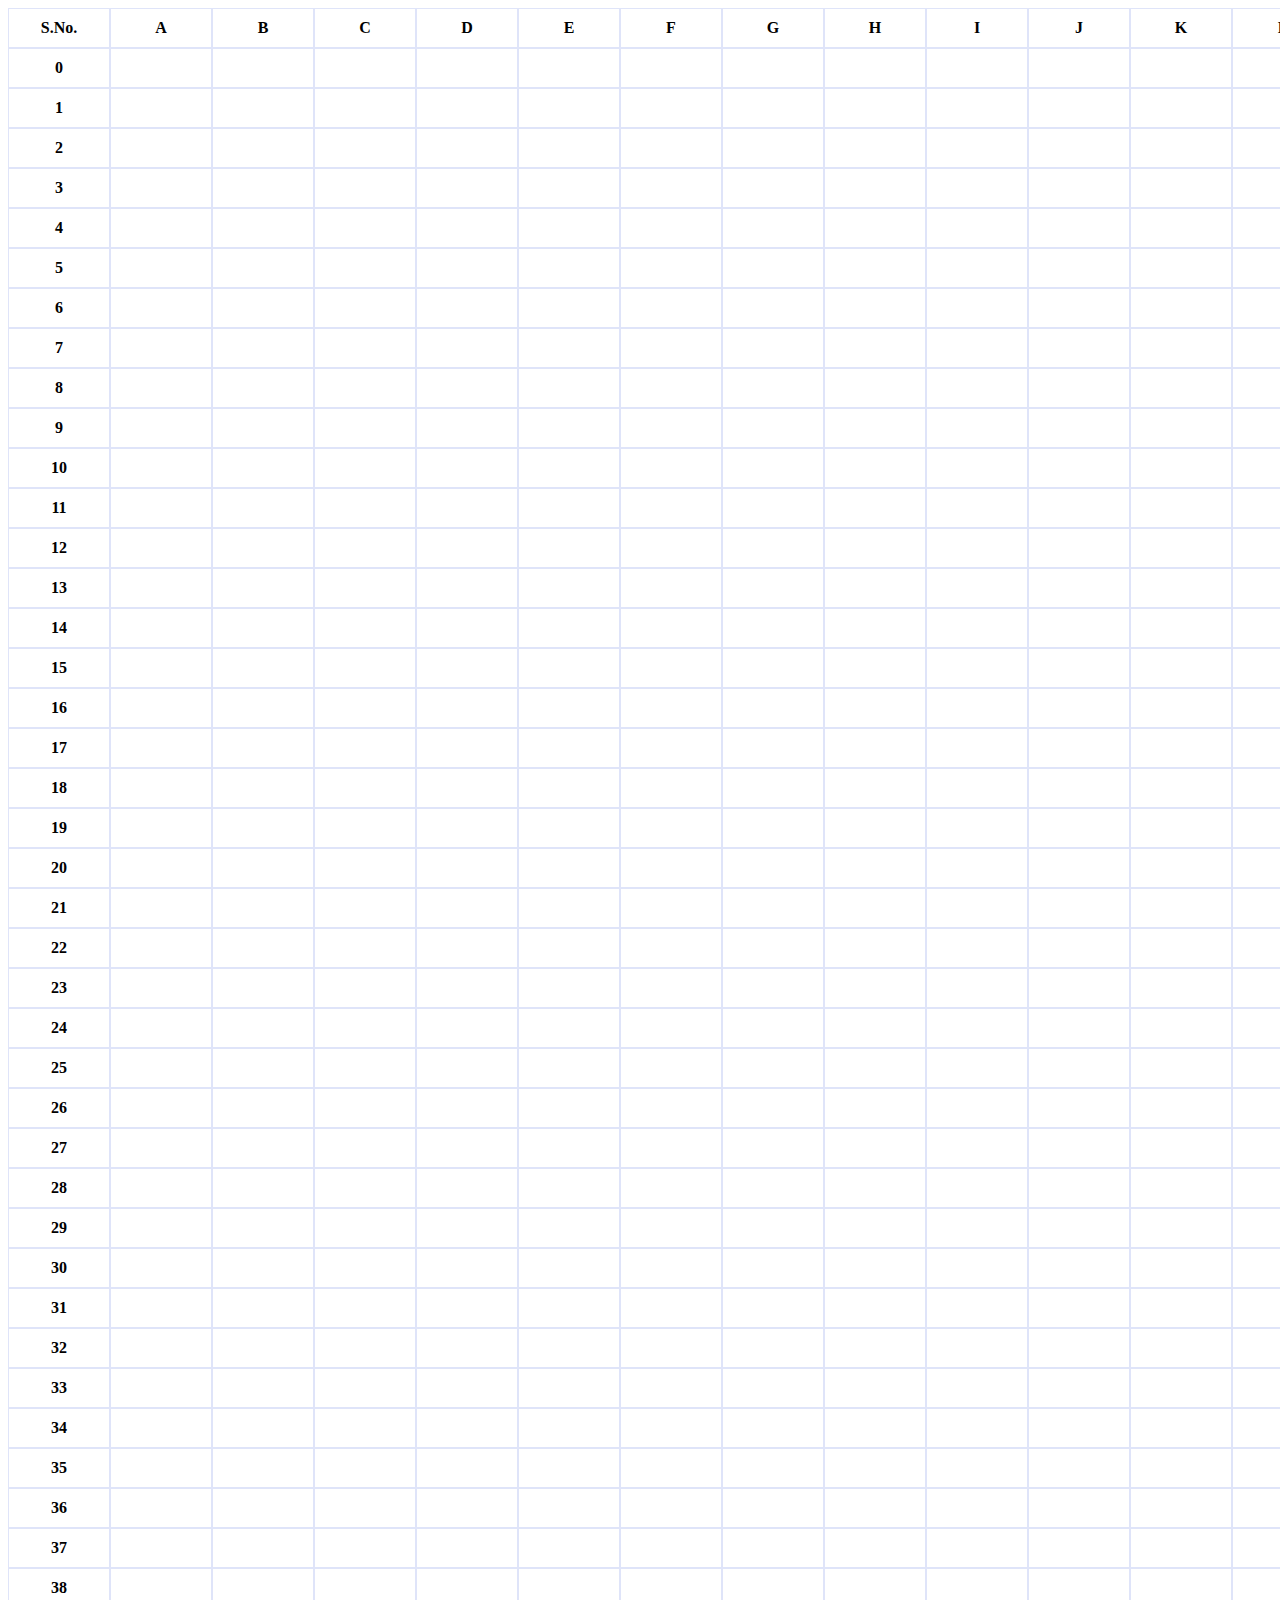
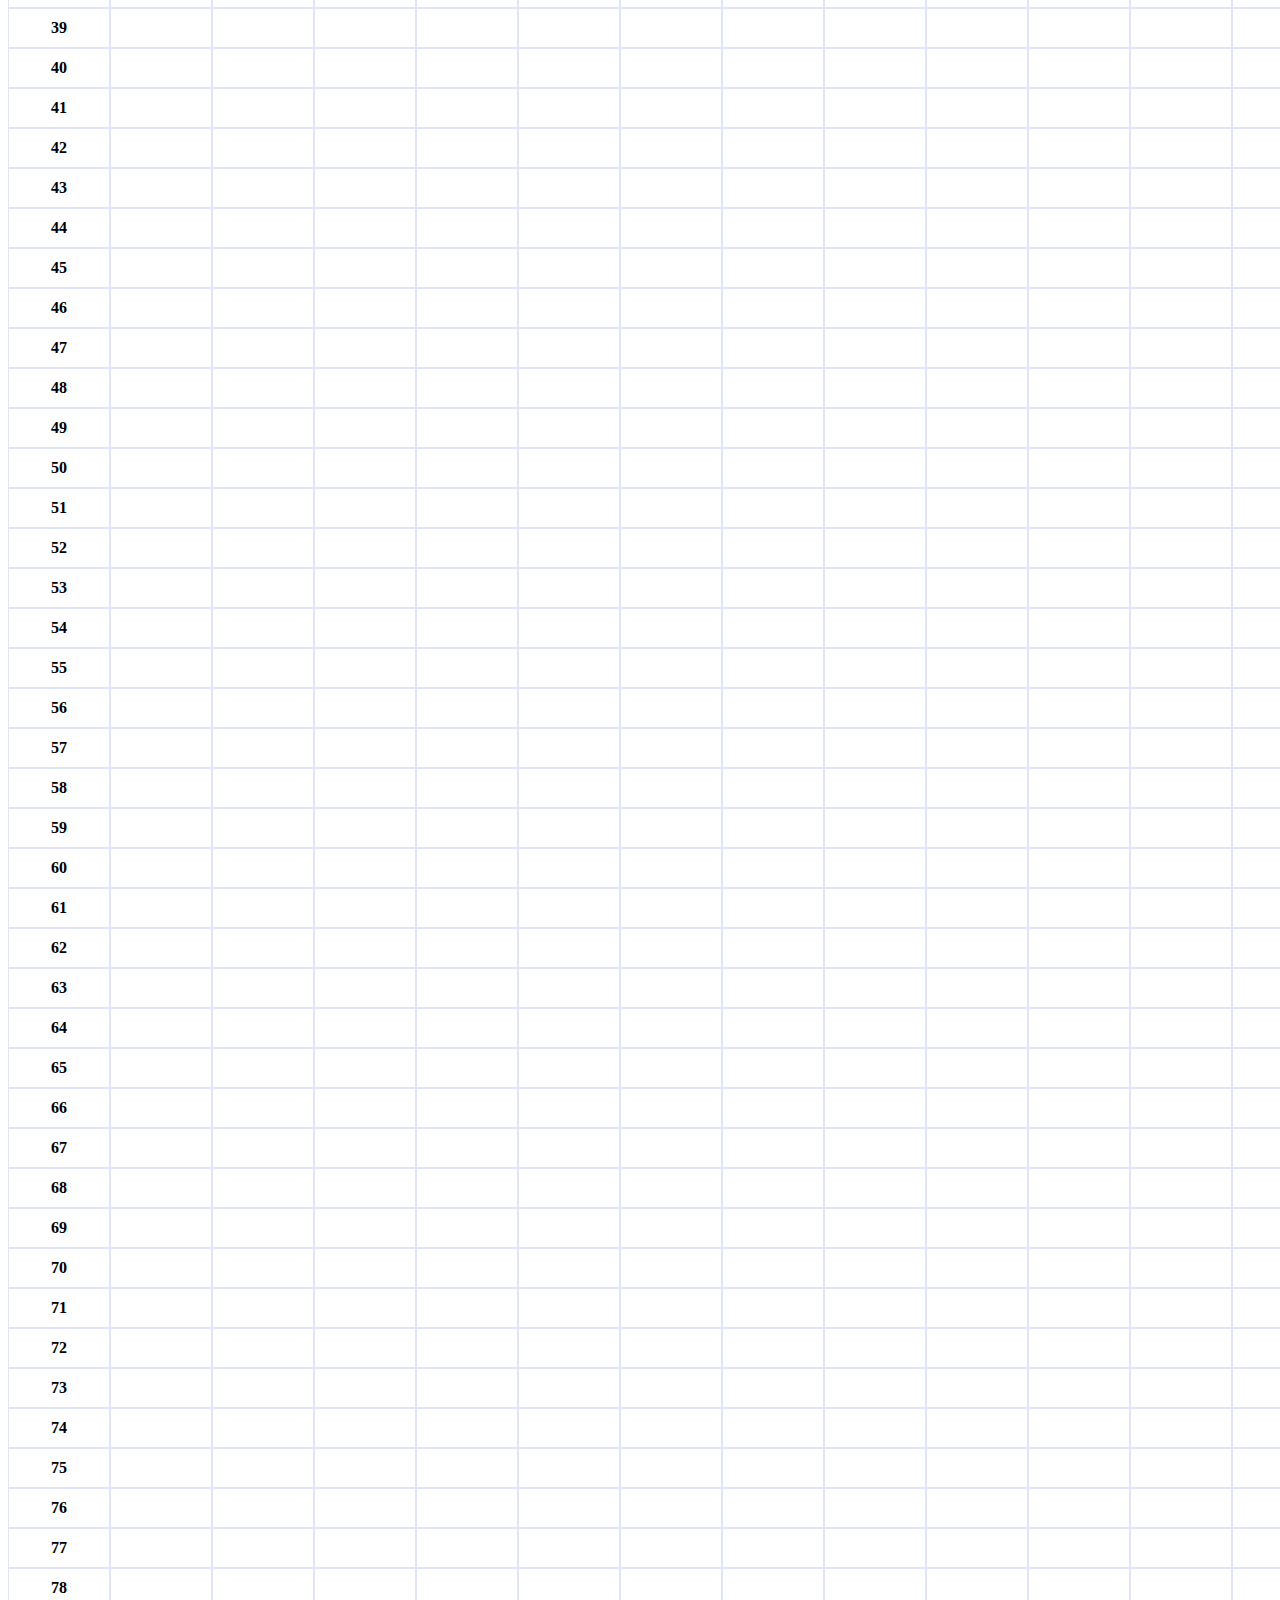
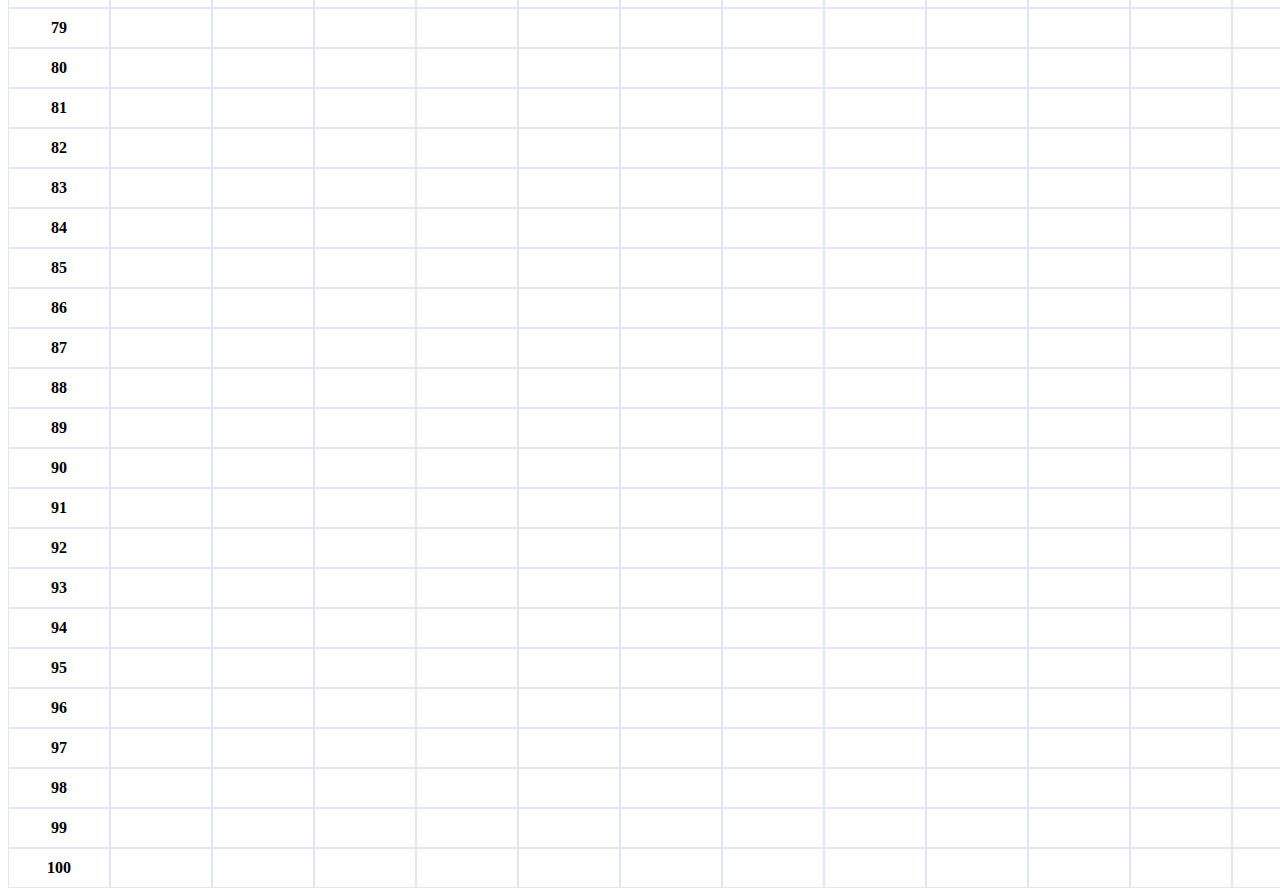
<file: index.html>
<!DOCTYPE html>
<html lang="en">
<head>
    <meta charset="UTF-8">
    <meta name="viewport" content="width=device-width, initial-scale=1.0">
    <title>Document</title>
    <link rel="stylesheet" href="style.css">
</head>
<body>
    <div id="header"> <b>S.No.</b></div>
    <section id="body">
        
    </section>
    <script src="script.js"></script>
</body>
</html>
</file>
<file: style.css>
#header{
    display: flex;
}
#header b{
    padding: 10px 0;
    min-width: 100px;
    border: 1px solid #dfe4f9;
    text-align: center;
}
.row{
    display: flex;
}
.row>b,
.row>div{
    padding: 10px 0;
    min-width: 100px;
    border: 1px solid #dfe4f9;
    text-align: center;
}
row>b:first-child{
    text-align: center;
}
</file>
